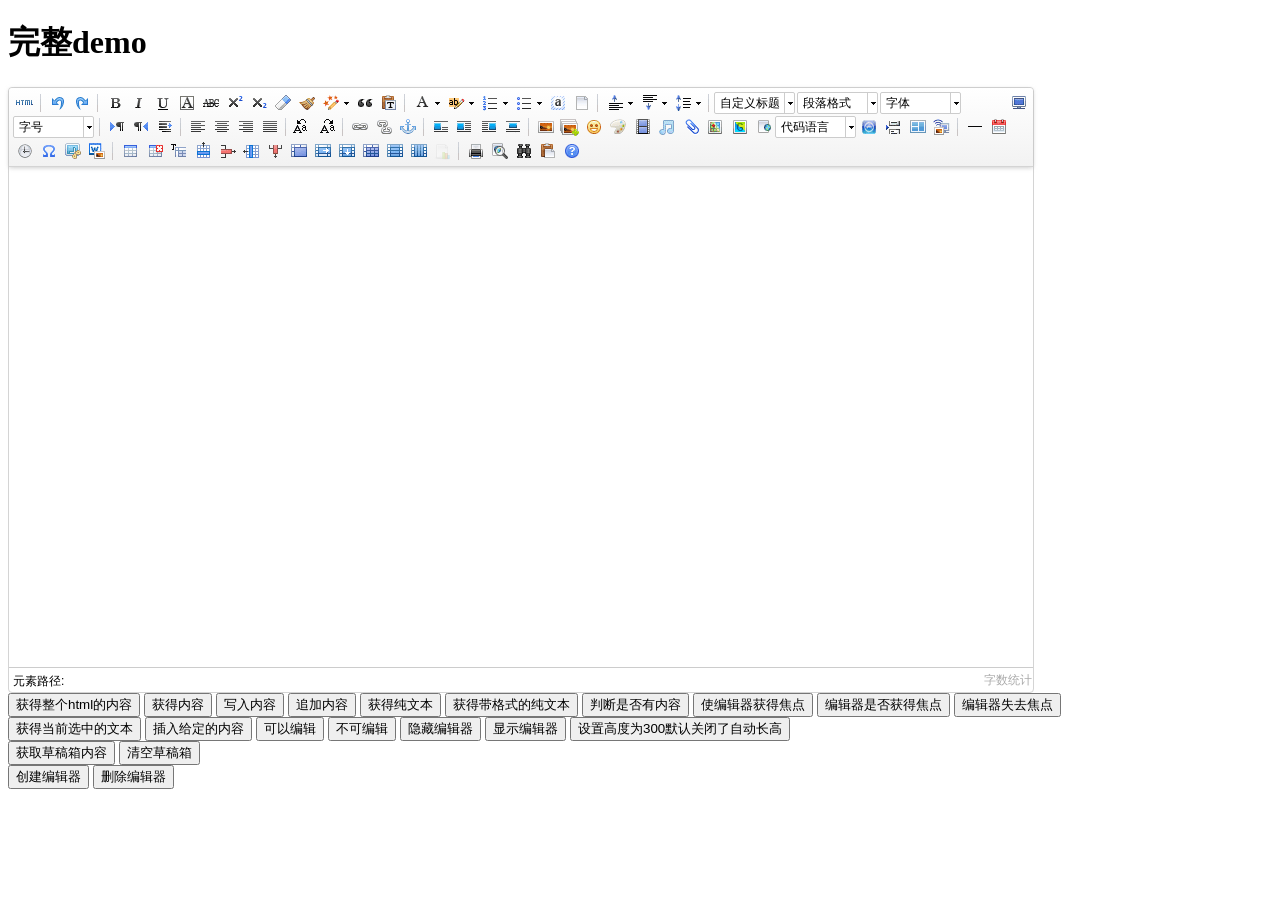
<file: public/static/ueditor/index.html>
<!DOCTYPE HTML PUBLIC "-//W3C//DTD HTML 4.01 Transitional//EN"
        "http://www.w3.org/TR/html4/loose.dtd">
<html>
<head>
    <title>完整demo</title>
    <meta http-equiv="Content-Type" content="text/html;charset=utf-8"/>
    <script type="text/javascript" charset="utf-8" src="ueditor.config.js"></script>
    <script type="text/javascript" charset="utf-8" src="ueditor.all.min.js"> </script>
    <!--建议手动加在语言，避免在ie下有时因为加载语言失败导致编辑器加载失败-->
    <!--这里加载的语言文件会覆盖你在配置项目里添加的语言类型，比如你在配置项目里配置的是英文，这里加载的中文，那最后就是中文-->
    <script type="text/javascript" charset="utf-8" src="lang/zh-cn/zh-cn.js"></script>

    <style type="text/css">
        div{
            width:100%;
        }
    </style>
</head>
<body>
<div>
    <h1>完整demo</h1>
    <script id="editor" type="text/plain" style="width:1024px;height:500px;"></script>
</div>
<div id="btns">
    <div>
        <button onclick="getAllHtml()">获得整个html的内容</button>
        <button onclick="getContent()">获得内容</button>
        <button onclick="setContent()">写入内容</button>
        <button onclick="setContent(true)">追加内容</button>
        <button onclick="getContentTxt()">获得纯文本</button>
        <button onclick="getPlainTxt()">获得带格式的纯文本</button>
        <button onclick="hasContent()">判断是否有内容</button>
        <button onclick="setFocus()">使编辑器获得焦点</button>
        <button onmousedown="isFocus(event)">编辑器是否获得焦点</button>
        <button onmousedown="setblur(event)" >编辑器失去焦点</button>

    </div>
    <div>
        <button onclick="getText()">获得当前选中的文本</button>
        <button onclick="insertHtml()">插入给定的内容</button>
        <button id="enable" onclick="setEnabled()">可以编辑</button>
        <button onclick="setDisabled()">不可编辑</button>
        <button onclick=" UE.getEditor('editor').setHide()">隐藏编辑器</button>
        <button onclick=" UE.getEditor('editor').setShow()">显示编辑器</button>
        <button onclick=" UE.getEditor('editor').setHeight(300)">设置高度为300默认关闭了自动长高</button>
    </div>

    <div>
        <button onclick="getLocalData()" >获取草稿箱内容</button>
        <button onclick="clearLocalData()" >清空草稿箱</button>
    </div>

</div>
<div>
    <button onclick="createEditor()">
    创建编辑器</button>
    <button onclick="deleteEditor()">
    删除编辑器</button>
</div>

<script type="text/javascript">

    //实例化编辑器
    //建议使用工厂方法getEditor创建和引用编辑器实例，如果在某个闭包下引用该编辑器，直接调用UE.getEditor('editor')就能拿到相关的实例
    var ue = UE.getEditor('editor');


    function isFocus(e){
        alert(UE.getEditor('editor').isFocus());
        UE.dom.domUtils.preventDefault(e)
    }
    function setblur(e){
        UE.getEditor('editor').blur();
        UE.dom.domUtils.preventDefault(e)
    }
    function insertHtml() {
        var value = prompt('插入html代码', '');
        UE.getEditor('editor').execCommand('insertHtml', value)
    }
    function createEditor() {
        enableBtn();
        UE.getEditor('editor');
    }
    function getAllHtml() {
        alert(UE.getEditor('editor').getAllHtml())
    }
    function getContent() {
        var arr = [];
        arr.push("使用editor.getContent()方法可以获得编辑器的内容");
        arr.push("内容为：");
        arr.push(UE.getEditor('editor').getContent());
        alert(arr.join("\n"));
    }
    function getPlainTxt() {
        var arr = [];
        arr.push("使用editor.getPlainTxt()方法可以获得编辑器的带格式的纯文本内容");
        arr.push("内容为：");
        arr.push(UE.getEditor('editor').getPlainTxt());
        alert(arr.join('\n'))
    }
    function setContent(isAppendTo) {
        var arr = [];
        arr.push("使用editor.setContent('欢迎使用ueditor')方法可以设置编辑器的内容");
        UE.getEditor('editor').setContent('欢迎使用ueditor', isAppendTo);
        alert(arr.join("\n"));
    }
    function setDisabled() {
        UE.getEditor('editor').setDisabled('fullscreen');
        disableBtn("enable");
    }

    function setEnabled() {
        UE.getEditor('editor').setEnabled();
        enableBtn();
    }

    function getText() {
        //当你点击按钮时编辑区域已经失去了焦点，如果直接用getText将不会得到内容，所以要在选回来，然后取得内容
        var range = UE.getEditor('editor').selection.getRange();
        range.select();
        var txt = UE.getEditor('editor').selection.getText();
        alert(txt)
    }

    function getContentTxt() {
        var arr = [];
        arr.push("使用editor.getContentTxt()方法可以获得编辑器的纯文本内容");
        arr.push("编辑器的纯文本内容为：");
        arr.push(UE.getEditor('editor').getContentTxt());
        alert(arr.join("\n"));
    }
    function hasContent() {
        var arr = [];
        arr.push("使用editor.hasContents()方法判断编辑器里是否有内容");
        arr.push("判断结果为：");
        arr.push(UE.getEditor('editor').hasContents());
        alert(arr.join("\n"));
    }
    function setFocus() {
        UE.getEditor('editor').focus();
    }
    function deleteEditor() {
        disableBtn();
        UE.getEditor('editor').destroy();
    }
    function disableBtn(str) {
        var div = document.getElementById('btns');
        var btns = UE.dom.domUtils.getElementsByTagName(div, "button");
        for (var i = 0, btn; btn = btns[i++];) {
            if (btn.id == str) {
                UE.dom.domUtils.removeAttributes(btn, ["disabled"]);
            } else {
                btn.setAttribute("disabled", "true");
            }
        }
    }
    function enableBtn() {
        var div = document.getElementById('btns');
        var btns = UE.dom.domUtils.getElementsByTagName(div, "button");
        for (var i = 0, btn; btn = btns[i++];) {
            UE.dom.domUtils.removeAttributes(btn, ["disabled"]);
        }
    }

    function getLocalData () {
        alert(UE.getEditor('editor').execCommand( "getlocaldata" ));
    }

    function clearLocalData () {
        UE.getEditor('editor').execCommand( "clearlocaldata" );
        alert("已清空草稿箱")
    }
</script>
</body>
</html>
</file>
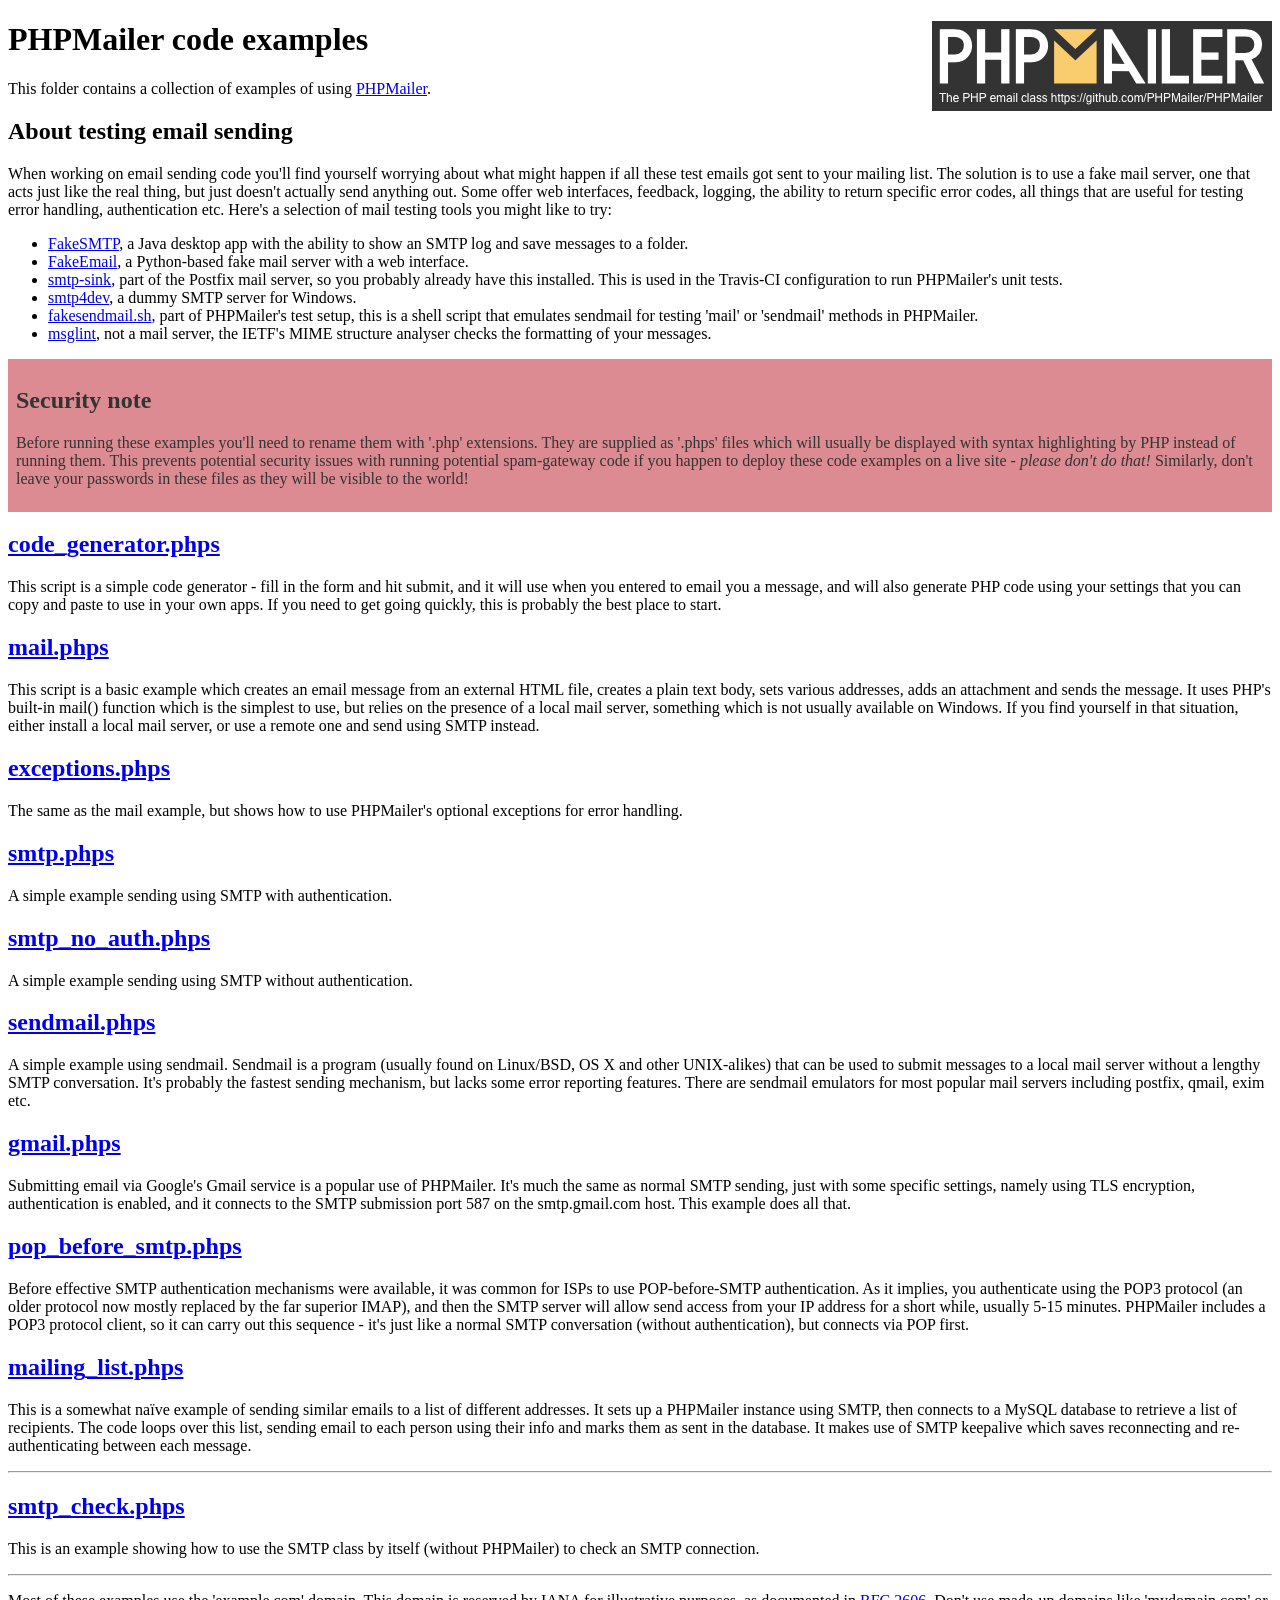
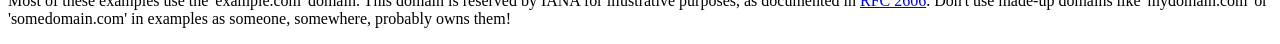
<file: vendor/phpmailer/examples/index.html>
<!DOCTYPE html>
<html>
<head>
	<meta charset="UTF-8">
	<title>PHPMailer Examples</title>
</head>
<body>
<h1>PHPMailer code examples<a href="https://github.com/PHPMailer/PHPMailer"><img src="images/phpmailer.png" style="float:right; border:0;" alt="PHPMailer logo"></a></h1>
<p>This folder contains a collection of examples of using <a href="https://github.com/PHPMailer/PHPMailer">PHPMailer</a>.</p>
<h2>About testing email sending</h2>
<p>When working on email sending code you'll find yourself worrying about what might happen if all these test emails got sent to your mailing list. The solution is to use a fake mail server, one that acts just like the real thing, but just doesn't actually send anything out. Some offer web interfaces, feedback, logging, the ability to return specific error codes, all things that are useful for testing error handling, authentication etc. Here's a selection of mail testing tools you might like to try:</p>
<ul>
  <li><a href="https://github.com/Nilhcem/FakeSMTP">FakeSMTP</a>, a Java desktop app with the ability to show an SMTP log and save messages to a folder. </li>
  <li><a href="https://github.com/isotoma/FakeEmail">FakeEmail</a>, a Python-based fake mail server with a web interface.</li>
  <li><a href="http://www.postfix.org/smtp-sink.1.html">smtp-sink</a>, part of the Postfix mail server, so you probably already have this installed. This is used in the Travis-CI configuration to run PHPMailer's unit tests.</li>
  <li><a href="http://smtp4dev.codeplex.com">smtp4dev</a>, a dummy SMTP server for Windows.</li>
  <li><a href="https://github.com/PHPMailer/PHPMailer/blob/master/test/fakesendmail.sh">fakesendmail.sh</a>, part of PHPMailer's test setup, this is a shell script that emulates sendmail for testing 'mail' or 'sendmail' methods in PHPMailer.</li>
  <li><a href="http://tools.ietf.org/tools/msglint/">msglint</a>, not a mail server, the IETF's MIME structure analyser checks the formatting of your messages.</li>
</ul>
<div style="padding: 8px; color: #333333; background-color: #dc8b92">
<h2>Security note</h2>
<p>Before running these examples you'll need to rename them with '.php' extensions. They are supplied as '.phps' files which will usually be displayed with syntax highlighting by PHP instead of running them. This prevents potential security issues with running potential spam-gateway code if you happen to deploy these code examples on a live site - <em>please don't do that!</em> Similarly, don't leave your passwords in these files as they will be visible to the world!</p>
</div>
<h2><a href="code_generator.phps">code_generator.phps</a></h2>
<p>This script is a simple code generator - fill in the form and hit submit, and it will use when you entered to email you a message, and will also generate PHP code using your settings that you can copy and paste to use in your own apps. If you need to get going quickly, this is probably the best place to start.</p>
<h2><a href="mail.phps">mail.phps</a></h2>
<p>This script is a basic example which creates an email message from an external HTML file, creates a plain text body, sets various addresses, adds an attachment and sends the message. It uses PHP's built-in mail() function which is the simplest to use, but relies on the presence of a local mail server, something which is not usually available on Windows. If you find yourself in that situation, either install a local mail server, or use a remote one and send using SMTP instead.</p>
<h2><a href="exceptions.phps">exceptions.phps</a></h2>
<p>The same as the mail example, but shows how to use PHPMailer's optional exceptions for error handling.</p>
<h2><a href="smtp.phps">smtp.phps</a></h2>
<p>A simple example sending using SMTP with authentication.</p>
<h2><a href="smtp_no_auth.phps">smtp_no_auth.phps</a></h2>
<p>A simple example sending using SMTP without authentication.</p>
<h2><a href="sendmail.phps">sendmail.phps</a></h2>
<p>A simple example using sendmail. Sendmail is a program (usually found on Linux/BSD, OS X and other UNIX-alikes) that can be used to submit messages to a local mail server without a lengthy SMTP conversation. It's probably the fastest sending mechanism, but lacks some error reporting features. There are sendmail emulators for most popular mail servers including postfix, qmail, exim etc.</p>
<h2><a href="gmail.phps">gmail.phps</a></h2>
<p>Submitting email via Google's Gmail service is a popular use of PHPMailer. It's much the same as normal SMTP sending, just with some specific settings, namely using TLS encryption, authentication is enabled, and it connects to the SMTP submission port 587 on the smtp.gmail.com host. This example does all that.</p>
<h2><a href="pop_before_smtp.phps">pop_before_smtp.phps</a></h2>
<p>Before effective SMTP authentication mechanisms were available, it was common for ISPs to use POP-before-SMTP authentication. As it implies, you authenticate using the POP3 protocol (an older protocol now mostly replaced by the far superior IMAP), and then the SMTP server will allow send access from your IP address for a short while, usually 5-15 minutes. PHPMailer includes a POP3 protocol client, so it can carry out this sequence - it's just like a normal SMTP conversation (without authentication), but connects via POP first.</p>
<h2><a href="mailing_list.phps">mailing_list.phps</a></h2>
<p>This is a somewhat naïve example of sending similar emails to a list of different addresses. It sets up a PHPMailer instance using SMTP, then connects to a MySQL database to retrieve a list of recipients. The code loops over this list, sending email to each person using their info and marks them as sent in the database. It makes use of SMTP keepalive which saves reconnecting and re-authenticating between each message.</p>
<hr>
<h2><a href="smtp_check.phps">smtp_check.phps</a></h2>
<p>This is an example showing how to use the SMTP class by itself (without PHPMailer) to check an SMTP connection.</p>
<hr>
<p>Most of these examples use the 'example.com' domain. This domain is reserved by IANA for illustrative purposes, as documented in <a href="http://tools.ietf.org/html/rfc2606">RFC 2606</a>. Don't use made-up domains like 'mydomain.com' or 'somedomain.com' in examples as someone, somewhere, probably owns them!</p>
</body>
</html>
</file>
